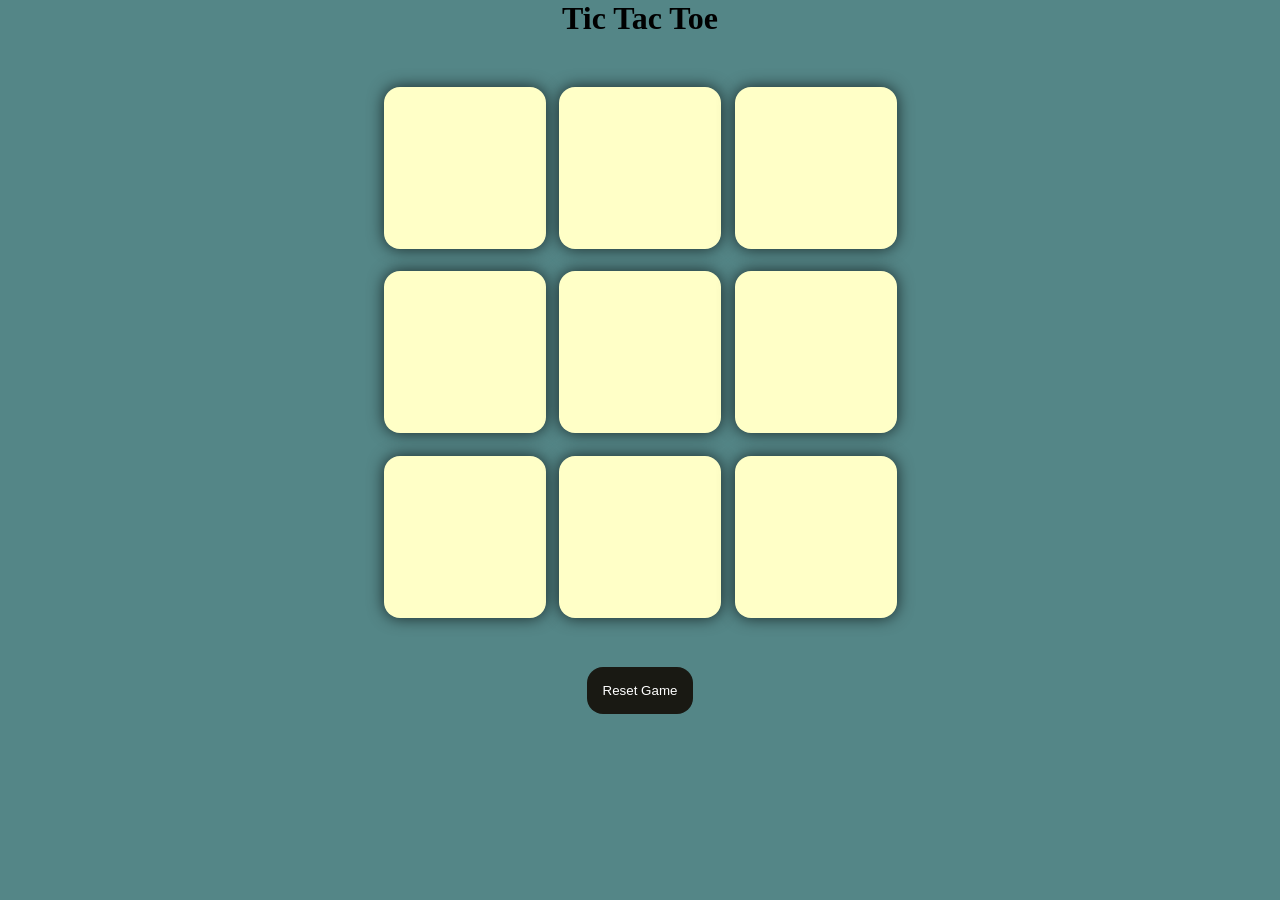
<file: index.html>
<!DOCTYPE html>
<html lang="en">
<head>
    <meta charset="UTF-8">
    <meta name="viewport" content="width=device-width, initial-scale=1.0">
    <title>Tic-Tac-Toe Game</title>
    <link rel="stylesheet" href="style.css"></style>
</head>
<body>
    <div class="msg-container hide">
        <p id="msg">winner</p>
        <button id="new-btn">New Game button</button>
    </div>
    <main>
    <h1>Tic Tac Toe</h1>
    <div class="container">
    <div class="game">
        <button class="box"></button>
        <button class="box"></button>
        <button class="box"></button>
        <button class="box"></button>
        <button class="box"></button>
        <button class="box"></button>
        <button class="box"></button>
        <button class="box"></button>
        <button class="box"></button>
    </div>
</div>
<button id="reset-btn">Reset Game</button>
</main>
    <script src="script.js"></script>
    </body>
</body>
</html>
</file>
<file: style.css>
*{
    margin: 0;
    padding: 0;
}

body{
    background-color:#548687;
    text-align: center;
}
.container{
    height: 70vh;
    display: flex;
    flex-wrap: wrap;
    justify-content:center;
    align-items: center;
}

.game{
    height: 60vmin;
    width: 60vmin;
    display: flex;
    flex-wrap: wrap;
    justify-content:center;
    align-items: center;
    gap:1.5vmin;
    
}

.box{
    height: 18vmin;
    width: 18vmin;
    border-radius: 1rem;
    border: none;
    box-shadow:0 0 1rem rgba(0,0,0,0.7);
    font-size: 8vmin;
    color: #b0413e;
    background-color: #ffffc7;
    
}
#reset-btn{
    padding: 1rem;
    font-size: 1,25rem;
    background-color: #191913;
    color: #fff;
    border-radius: 1rem;
    border: none;
}

#new-btn{
    padding: 1rem;
    font-size: 1,25rem;
    background-color: #191913;
    color: #fff;
    border-radius: 1rem;
    border: none;
}

#msg {
    color: #ffffc7;
    font-size: 8vmin;
}

.msg-container{
    height: 40vmin;
}

.hide{
    display: none;
}
</file>
